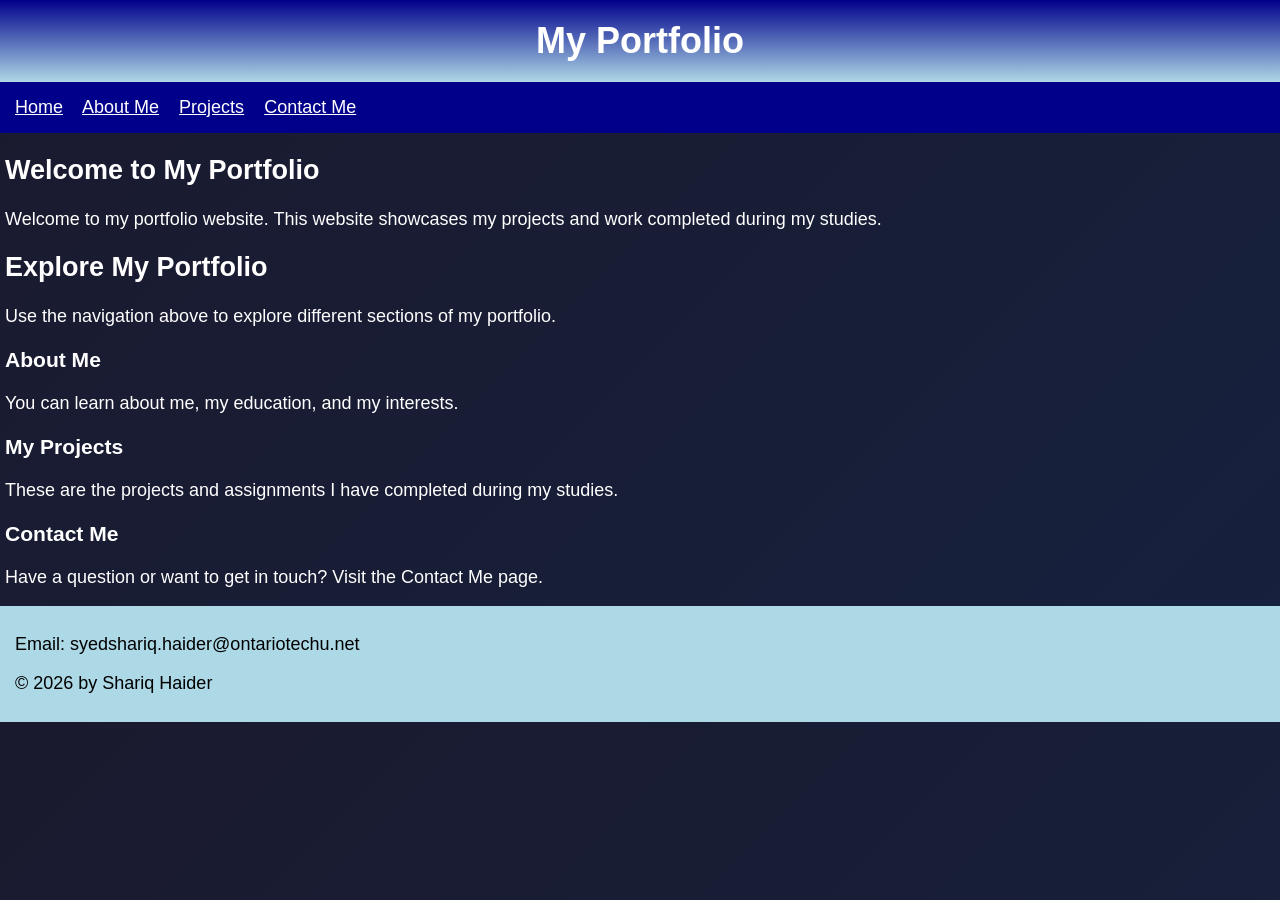
<file: index.html>
<!DOCTYPE html>
<html lang="en"> <!--This tells the browser that the page is in english-->

<head>
    <meta charset="UTF-8"> <!-- Sets the character encoding-->
    <meta name="viewport" content="width=device-width, initial-scale=1.0"> <!--This makes the page responsive to different screen sizes-->
    <title>My Portfolio</title>

    <!-- This links the page to the CSS files-->
    <link rel="stylesheet" href="style.css">
    <link rel="stylesheet" href="mobile.css" media="screen and (max-width: 600px)">
    <link rel="stylesheet" href="tablet.css" media="screen and (min-width: 601px) and (max-width: 1024px)">
    <link rel="stylesheet" href="laptop.css" media="screen and (min-width: 1025px)">
</head>

<body>
    <header>
        <h1>My Portfolio</h1>

        <!-- This provides navigating between the four portfolio pages-->
        <nav>
            <a href="index.html">Home</a>
            <a href="about.html">About Me</a>
            <a href="projects.html">Projects</a>
            <a href="contact.html">Contact Me</a>
        </nav>
    </header>

    <main>
        <article>
            <h2>Welcome to My Portfolio</h2>
            <p>Welcome to my portfolio website. This website showcases my projects and work completed during my studies.</p> <!--This is adding paragraphs to page-->
        
            <h2>Explore My Portfolio</h2>
            <p>Use the navigation above to explore different sections of my portfolio.</p> <!-- This is adding paragraphs to page-->

            <section>
                <h3>About Me</h3>
                <p>You can learn about me, my education, and my interests.</p> <!--This is adding paragraphs to page-->
            </section>

            <section>
                <h3>My Projects</h3>
                <p>These are the projects and assignments I have completed during my studies.</p> <!--This is adding paragraphs to page-->
            </section>

            <section> 
                <h3>Contact Me</h3>
                <p>Have a question or want to get in touch? Visit the Contact Me page.</p> <!--This is adding paragraphs to page-->
            </section>
        </article>
    </main>

    <!-- This adds a footer containing contact information and copyright-->
    <footer>
        <p>Email: syedshariq.haider@ontariotechu.net</p>
        <p>&copy; 2026 by Shariq Haider</p>
    </footer>
</body>
</html>
</file>
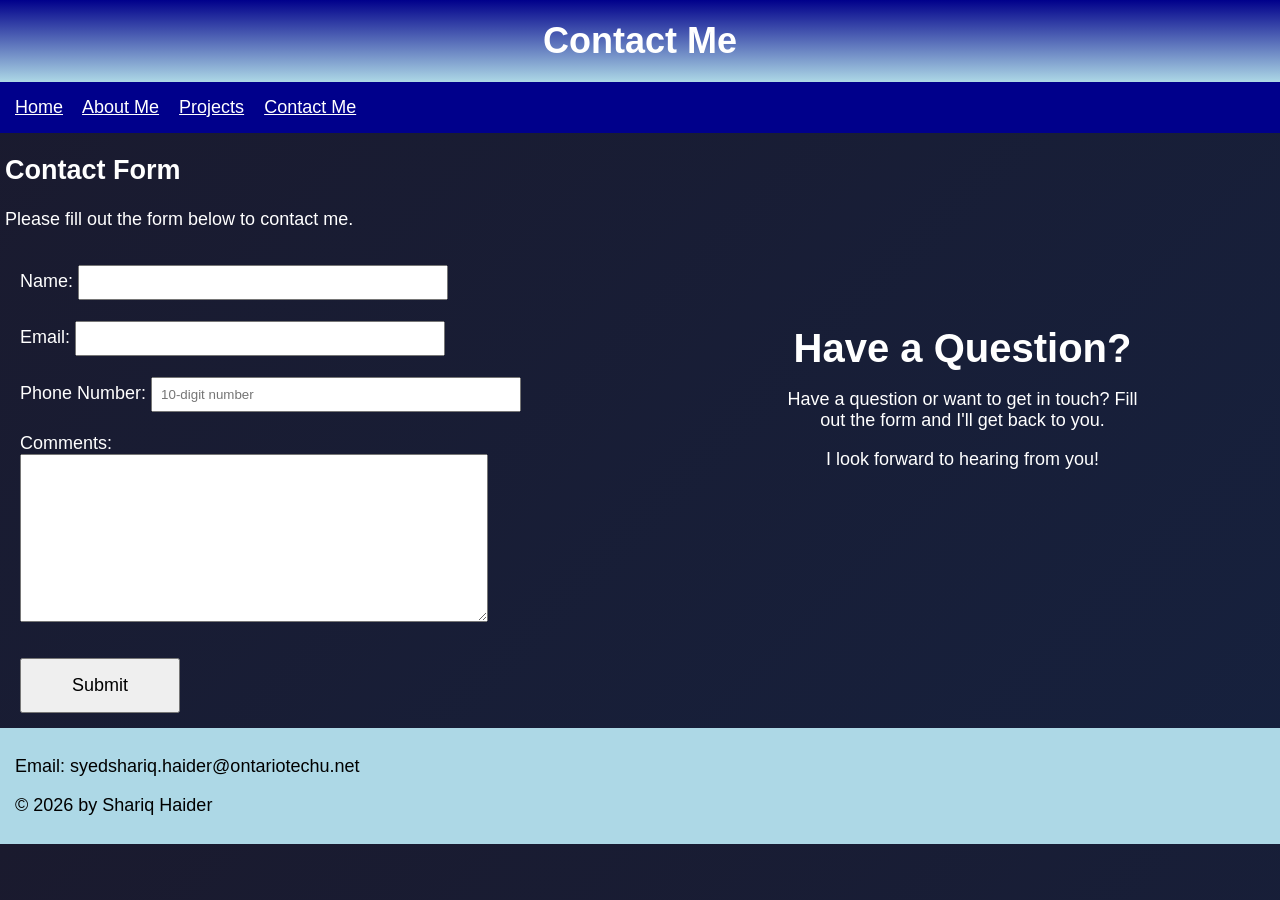
<file: contact.html>
<!DOCTYPE html>
<html lang="en"> <!--This tells the browser that the page is in english-->

<head>
    <meta charset="UTF-8"> <!--Sets the character encoding-->
    <meta name="viewport" content="width=device-width, initial-scale=1.0"> <!--This makes the page responsive to different screen sizes-->
    <title>Contact Me</title>

    <!--This links the page to the CSS files-->
    <link rel="stylesheet" href="style.css">
    <link rel="stylesheet" href="mobile.css" media="screen and (max-width: 600px)">
    <link rel="stylesheet" href="tablet.css" media="screen and (min-width: 601px) and (max-width: 1024px)">
    <link rel="stylesheet" href="laptop.css" media="screen and (min-width: 1025px)">
</head>

<body>
    <header>
        <h1>Contact Me</h1>

    <!--This is navigating between these four portfolio pages-->
        <nav>
            <a href="index.html">Home</a>
            <a href="about.html">About Me</a>
            <a href="projects.html">Projects</a>
            <a href="contact.html">Contact Me</a>
        </nav>
    </header>

    <main>
        <article class="contact-form">
            <h2>Contact Form</h2>
            <p>Please fill out the form below to contact me.</p>

        <!--This is the contact form-->
            <form>
                <label for="name">Name:</label>  <!--This is for the name-->
                <input type="text" id="name" name="name" required>
                
                <br><br>
                
                <label for="email">Email:</label> <!--This is for the email-->
                <input type="email" id="email" name="email" required>

                <br><br>

                <!--This is for the phone number-->
                <label for="phone">Phone Number:</label> 
                <input type="tel" id="phone" name="phone" pattern="[0-9]{10}" maxlength="10" placeholder="10-digit number" required>

                <br><br>

                <!--This is for the comments-->
                <label for="comments">Comments:</label>
                <br>
                <textarea id="comments" name="comments" rows="5" cols="30" required></textarea>

                <br><br>

                <!--This is the submit button-->
                <input type="submit" value="Submit">
            </form>
        </article>

        <article class="contact-information">
            <h2>Have a Question?</h2>
            <p>Have a question or want to get in touch? Fill out the form and I'll get back to you.</p>
            <p>I look forward to hearing from you!</p>
        </article>
    </main>

    <!--This adds a footer containing contact information and copyright-->
    <footer>
        <p>Email: syedshariq.haider@ontariotechu.net</p>
        <p>&copy; 2026 by Shariq Haider</p>
    </footer>
</body>
</html>
</file>
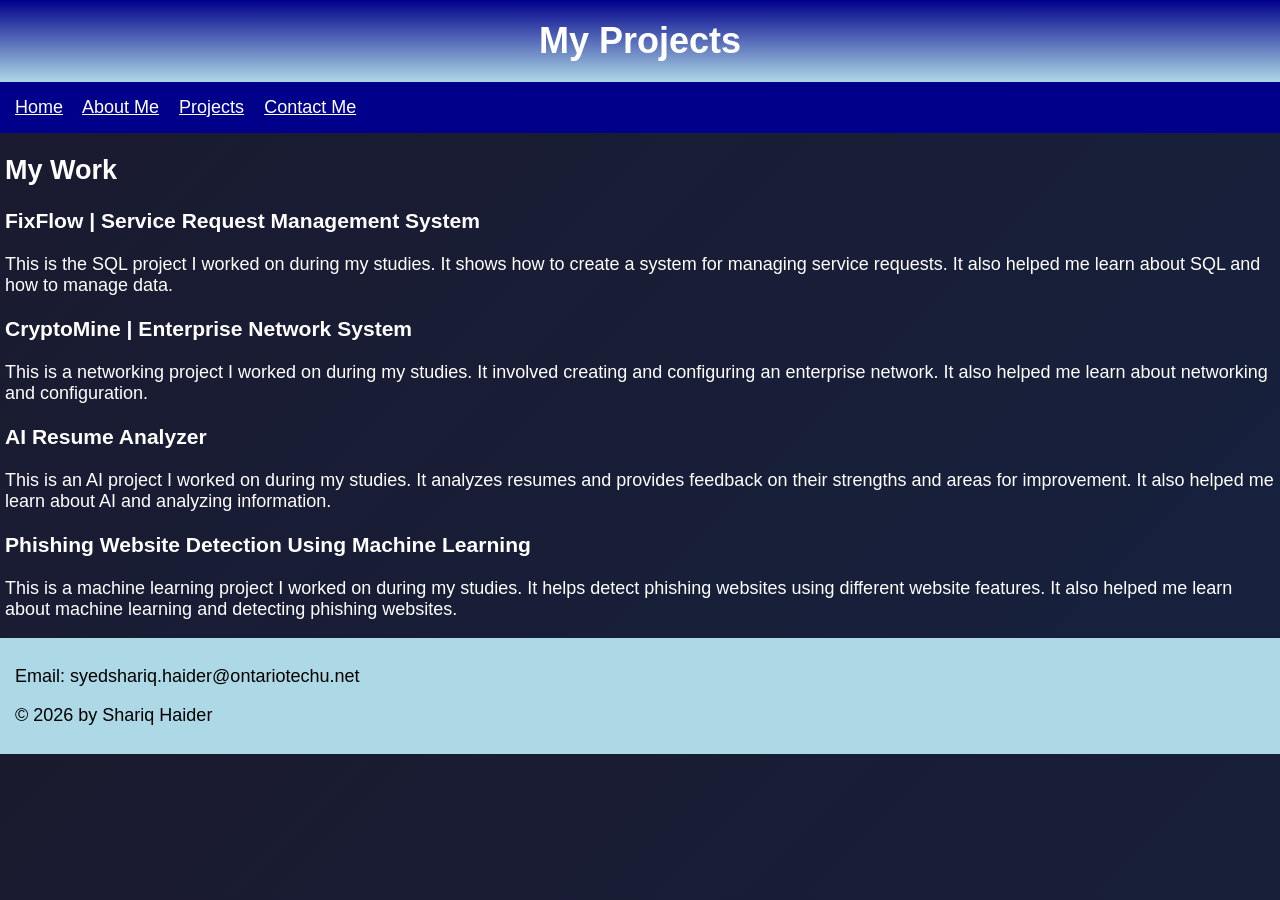
<file: projects.html>
<!DOCTYPE html>
<html lang="en"> <!--This tells the browser that the page is in english-->

<head>
    <meta charset="UTF-8"> <!-- Sets the character encoding-->
    <meta name="viewport" content="width=device-width, initial-scale=1.0"> <!--This makes the page responsive to different screen sizes-->
    <title>Projects</title>
    
    <!-- This links the page to the CSS files-->
    <link rel="stylesheet" href="style.css">
    <link rel="stylesheet" href="mobile.css" media="screen and (max-width: 600px)">
    <link rel="stylesheet" href="tablet.css" media="screen and (min-width: 601px) and (max-width: 1024px)">
    <link rel="stylesheet" href="laptop.css" media="screen and (min-width: 1025px)">
</head>

<body>
    <header>
        <h1>My Projects</h1>

        <!-- This is navigating between these four portfolio pages-->
        <nav>
            <a href="index.html">Home</a>
            <a href="about.html">About Me</a>
            <a href="projects.html">Projects</a>
            <a href="contact.html">Contact Me</a>
        </nav>
    </header>

    <main>
        <article>
            <h2>My Work</h2>
            
            <h3>FixFlow | Service Request Management System</h3>
    
            <!--This is adding paragraphs to page-->
            <p>
                This is the SQL project I worked on during my studies.
                It shows how to create a system for managing service requests.
                It also helped me learn about SQL and how to manage data.
            </p>

            <h3>CryptoMine | Enterprise Network System</h3>

            <!--This is adding paragraphs to page-->
            <p>
                This is a networking project I worked on during my studies.
                It involved creating and configuring an enterprise network.
                It also helped me learn about networking and configuration.
            </p>

            <h3>AI Resume Analyzer</h3>

            <!--This is adding paragraphs to page-->
            <p>
                This is an AI project I worked on during my studies. 
                It analyzes resumes and provides feedback on their strengths and areas for improvement.
                It also helped me learn about AI and analyzing information.
            </p>

            <h3>Phishing Website Detection Using Machine Learning</h3>
    
            <!--This is adding paragraphs to page-->
            <p>
                This is a machine learning project I worked on during my studies. 
                It helps detect phishing websites using different website features.
                It also helped me learn about machine learning and detecting phishing websites.
            </p>
        </article>
    </main>

    <!--This adds a footer containing contact information and copyright-->
    <footer>
        <p>Email: syedshariq.haider@ontariotechu.net</p>
        <p>&copy; 2026 by Shariq Haider</p>
    </footer>
</body>
</html>
</file>
<file: style.css>
@charset "UTF-8";

/* CSS */

/* This will set the background and text for the page */
body {
  background: linear-gradient(135deg, #1a1a2e 0%, #16213e 100%);
  color: white;
  font-family: Arial, Helvetica, sans-serif;
  padding: 0px;
  margin: 0px;

}

/* This will set the margin for the headings and paragraphs */
h1, h2, h3, p {
  margin-left: 5px;

}

/* This will set the color for the headings */
h2, h3 {
  color: white;
 
}

/* This will set the main heading style */
h1 {
  background: linear-gradient(darkblue, lightblue);
  color: white;
  padding:20px;
  text-align: center;
  margin: 0px;
}

/* This will set up the navigation */
nav {
  background-color: darkblue;
  padding: 15px;
}

/* This will set up color and space for the navigation links */
nav a {
  margin-right: 15px;
  color: white;
}

/* This will set up footer style */
footer {
  background-color: lightblue;
  color:black;
  padding:10px;
  clear: both;
}

/* This will give space for the main section */
main {
  min-height: 429px;
}

/* This will help the images and videos fit smaller screens */
img, video {
  max-width: 100%;
  height: auto;
}

/* This will help put the image or video on the opposite sides */
img {
  float: left;
  margin-left: 25%;
  margin-right: 40px;
}
video {
  float: right;
  margin-right: 25%;
  margin-left: 40px;
}

/* This will give space and style the contact form */
form {
  margin-left: 5px;
  margin-top: 20px;
  padding: 15px;
}

/* This will make the box wider */
form input[type="text"],
form input[type="email"],
form input[type="tel"] {
  width: 350px;
  padding: 8px;
}

/* This will make the size of the comment box */
form textarea {
  width: 450px;
  height: 150px;
  padding: 8px;
}

/* This give space for the sumbit button */
form input[type="submit"]{
  margin-top: 10px;
  padding: 15px;
  width: 160px;
  font-size: 18px;
}

/* This will place the contact form on the left */
.contact-form {
  float: left;
  width: 55%;
}

/* This will place the question section on the right */
.contact-information {
  float: right;
  width: 30%;
  margin-right: 10%;
  margin-top: 160px;
  text-align: center;
}

/* This will make the font little larger */
.contact-information h2 {
  font-size: 40px;
  margin-bottom: 15px;
}
</file>
<file: mobile.css>
/* This will set the page for the font size */
 body {
    font-size: 14px;
  }

   /* This will add space inside the navigation */
  nav {
    padding: 10px;
  }

   /* This will make the footer height adjust on its own */
  footer {
    height: auto;
  }
</file>
<file: tablet.css>
/* This will set the page for the font size*/
body { 
    font-size: 16px;
  }

  /* This will add space inside the navigation */
  nav {
    padding: 12px;
  }
</file>
<file: laptop.css>
/* This will set the page for the font size */
body {
    font-size: 18px;
  }
</file>
